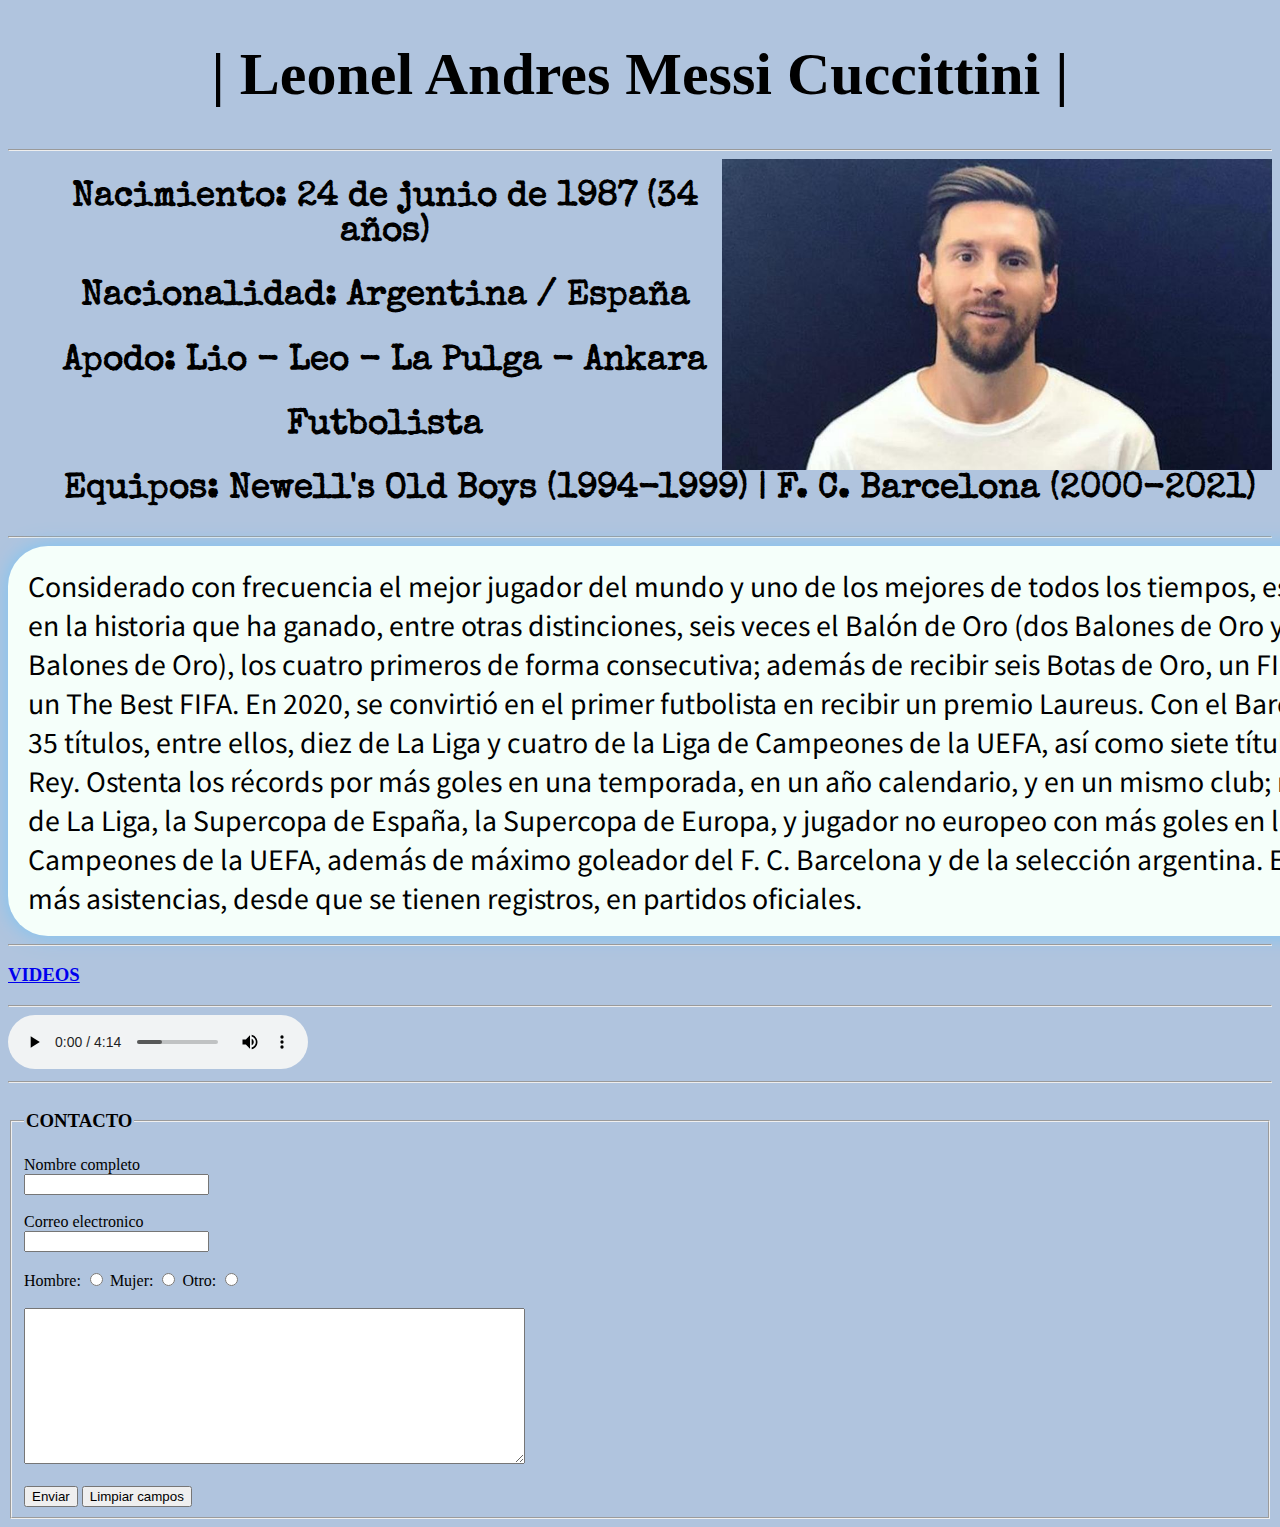
<file: unidad1/index.html>
<!DOCTYPE html>
<html lang="es">
  <head>
    <meta charset="UTF-8" />
    <meta http-equiv="X-UA-Compatible" content="IE=edge" />
    <meta name="viewport" content="width=device-width, initial-scale=1.0" />
    <link rel="stylesheet" href="css/styles.css" />
    <link rel="preconnect" href="https://fonts.googleapis.com" />
    <link rel="preconnect" href="https://fonts.gstatic.com" crossorigin />
    <link
      href="https://fonts.googleapis.com/css2?family=Noto+Sans+JP:wght@700&family=Permanent+Marker&family=Special+Elite&display=swap"
      rel="stylesheet"
    />
    <title>Curriculum Vitae</title>
  </head>

  <body>
    <header><h1>| Leonel Andres Messi Cuccittini |</h1></header>
    <hr />
    <nav><img class="foto" src="imagen/messi.jpg" alt="imagen messi" /></nav>
    <ul>
      <h2>Nacimiento: 24 de junio de 1987 (34 años)</h2>
      <h2>Nacionalidad: Argentina / España</h2>
      <h2>Apodo: Lio - Leo - La Pulga - Ankara</h2>
      <h2>Futbolista</h2>
      <h2>
        Equipos: Newell's Old Boys (1994-1999) | F. C. Barcelona (2000-2021)
      </h2>
    </ul>
    <hr />

    <p id="parrafo">
      Considerado con frecuencia el mejor jugador del mundo y uno de los mejores
      de todos los tiempos, es el único futbolista en la historia que ha ganado,
      entre otras distinciones, seis veces el Balón de Oro (dos Balones de Oro y
      cuatro FIFA Balones de Oro), los cuatro primeros de forma consecutiva;
      además de recibir seis Botas de Oro,​ un FIFA World Player,​ y un The Best
      FIFA.​ En 2020, se convirtió en el primer futbolista en recibir un premio
      Laureus.​ Con el Barcelona ha ganado 35 títulos, entre ellos, diez de La
      Liga y cuatro de la Liga de Campeones de la UEFA, así como siete títulos
      de la Copa del Rey.​ Ostenta los récords por más goles en una temporada,
      en un año calendario,​ y en un mismo club; máximo goleador de La Liga, la
      Supercopa de España, la Supercopa de Europa, y jugador no europeo con más
      goles en la Liga de Campeones de la UEFA, además de máximo goleador del F.
      C. Barcelona y de la selección argentina. Es el futbolista con más
      asistencias, desde que se tienen registros, en partidos oficiales.
    </p>
    <hr />
    <section>
      <p>
        <a href="videosMusica.html"><h3>VIDEOS</h3> </a>
      </p>
    </section>
    <hr />
    <section>
      <audio src="cancion/PortaNuncaVolvera.mp3" controls></audio>
    </section>
    <hr />
    <section>
      <form>
        <fieldset>
          <legend><h3>CONTACTO</h3></legend>
          <div>
            <label for="nombre">Nombre completo</label>
            <br />
            <input type="text" id="nombre" name="nombrecompleto" />
          </div>
          <br />
          <div>
            <label for="email">Correo electronico</label>
            <br />
            <input type="email" id="email" name="email" />
          </div>
          <br />
          <div>
            Hombre: <input type="radio" name="genero" value="Hombre" /> Mujer:
            <input type="radio" name="genero" value="Mujer" /> Otro:
            <input type="radio" name="genero" value="Otro" />
          </div>
          <br />
          <textarea name="" id="" cols="60" rows="10"></textarea>
          <br />
          <br />
          <input type="submit" value="Enviar" />
          <input type="reset" value="Limpiar campos" />
        </fieldset>
      </form>
    </section>
  </body>
</html>
</file>
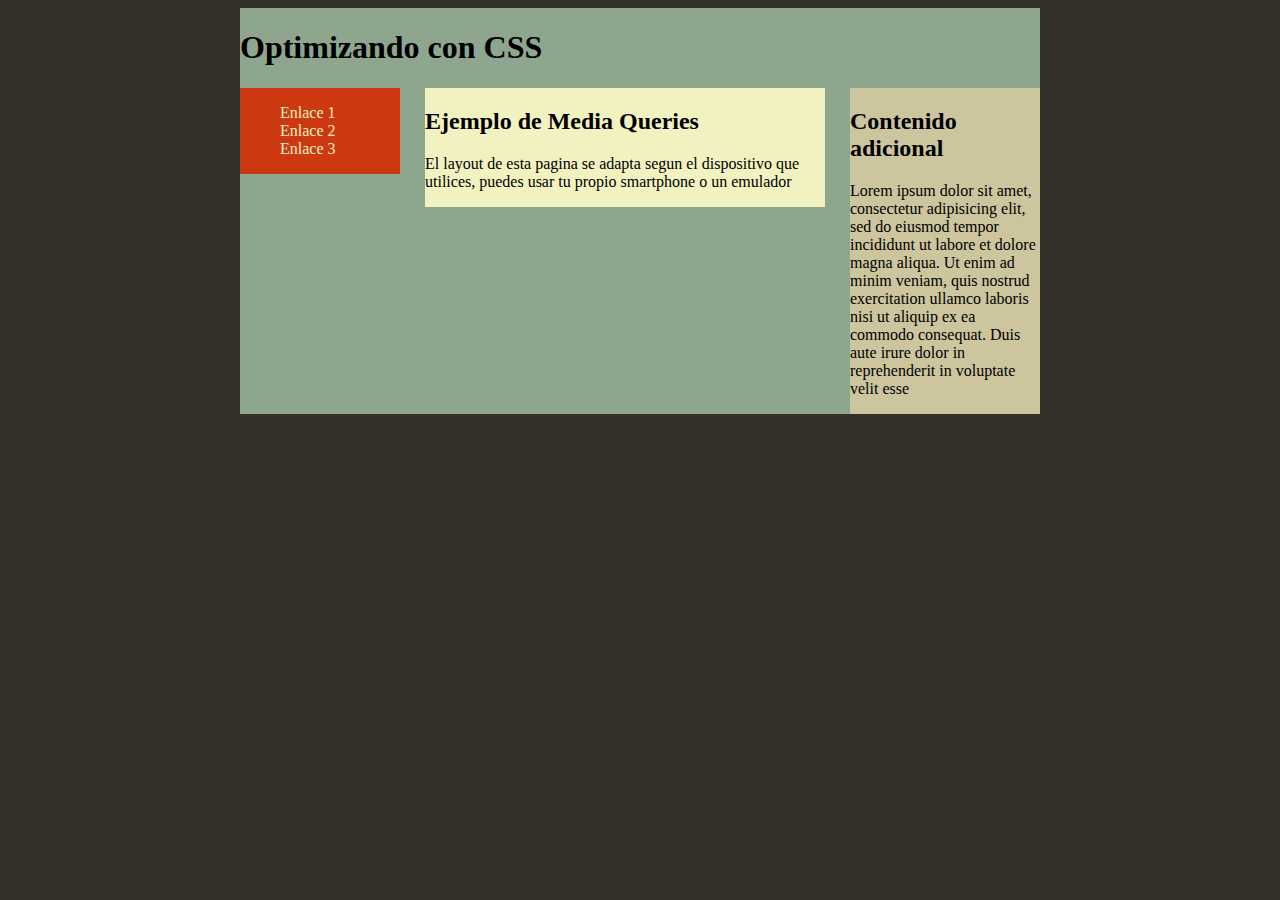
<file: unidad3/index.html>
<!DOCTYPE html>
<html lang="en">
  <head>
    <meta charset="UTF-8" />
    <meta name="viewport" content="width=device-width, initial-scale=1.0" />
    <title>Document</title>
    <link rel="stylesheet" href="base.css" />
  </head>
  <body>
    <div id="contenedor">
      <h1>Optimizando con CSS</h1>
      <nav>
        <ul>
          <li><a href="#">Enlace 1</a></li>
          <li><a href="#">Enlace 2</a></li>
          <li><a href="#">Enlace 3</a></li>
        </ul>
      </nav>
      <section>
        <h2>Ejemplo de Media Queries</h2>
        <p>
          El layout de esta pagina se adapta segun el dispositivo que utilices,
          puedes usar tu propio smartphone o un emulador
        </p>
      </section>
      <aside>
        <h2>Contenido adicional</h2>
        <p>
          Lorem ipsum dolor sit amet, consectetur adipisicing elit, sed do
          eiusmod tempor incididunt ut labore et dolore magna aliqua. Ut enim ad
          minim veniam, quis nostrud exercitation ullamco laboris nisi ut
          aliquip ex ea commodo consequat. Duis aute irure dolor in
          reprehenderit in voluptate velit esse
        </p>
      </aside>
    </div>
  </body>
</html>
</file>
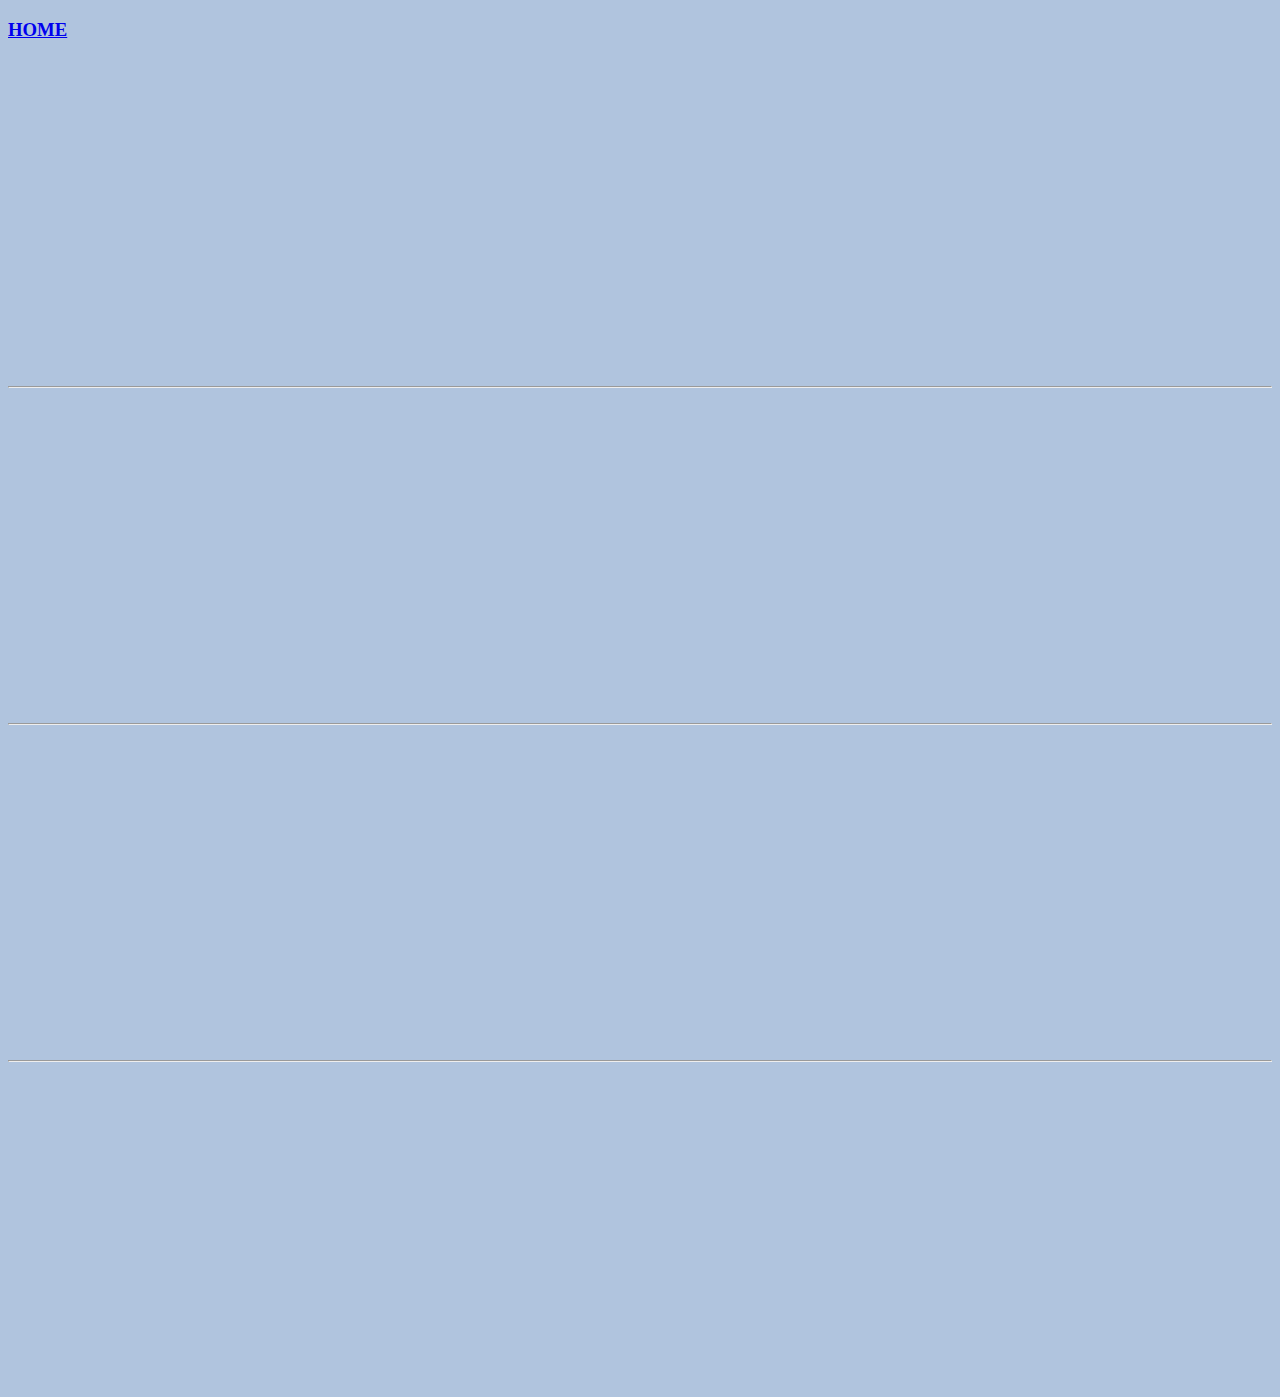
<file: unidad1/videosMusica.html>
<!DOCTYPE html>
<html lang="es">
  <head>
    <meta charset="UTF-8" />
    <meta http-equiv="X-UA-Compatible" content="IE=edge" />
    <meta name="viewport" content="width=device-width, initial-scale=1.0" />
    <link rel="stylesheet" href="/unidad1/css/styles.css" />
    <title>VIDEOS</title>
  </head>

  <body>
    <h3>
      <a href="/unidad1/index.html">HOME</a>
    </h3>
    <iframe
      width="560"
      height="315"
      src="https://www.youtube.com/embed/PSanJ5swYBM"
      title="YouTube video player"
      frameborder="0"
      allow="accelerometer; autoplay; clipboard-write; encrypted-media; gyroscope; picture-in-picture"
      allowfullscreen
    ></iframe>
    <hr />
    <iframe
      width="560"
      height="315"
      src="https://www.youtube.com/embed/7su4WU6UPu8"
      title="YouTube video player"
      frameborder="0"
      allow="accelerometer; autoplay; clipboard-write; encrypted-media; gyroscope; picture-in-picture"
      allowfullscreen
    ></iframe>
    <hr />
    <iframe
      width="560"
      height="315"
      src="https://www.youtube.com/embed/lf4jo4BRO3U"
      title="YouTube video player"
      frameborder="0"
      allow="accelerometer; autoplay; clipboard-write; encrypted-media; gyroscope; picture-in-picture"
      allowfullscreen
    ></iframe>
    <hr />
    <iframe
      width="560"
      height="315"
      src="https://www.youtube.com/embed/b9S2up2YGc4"
      title="YouTube video player"
      frameborder="0"
      allow="accelerometer; autoplay; clipboard-write; encrypted-media; gyroscope; picture-in-picture"
      allowfullscreen
    ></iframe>
  </body>
</html>
</file>
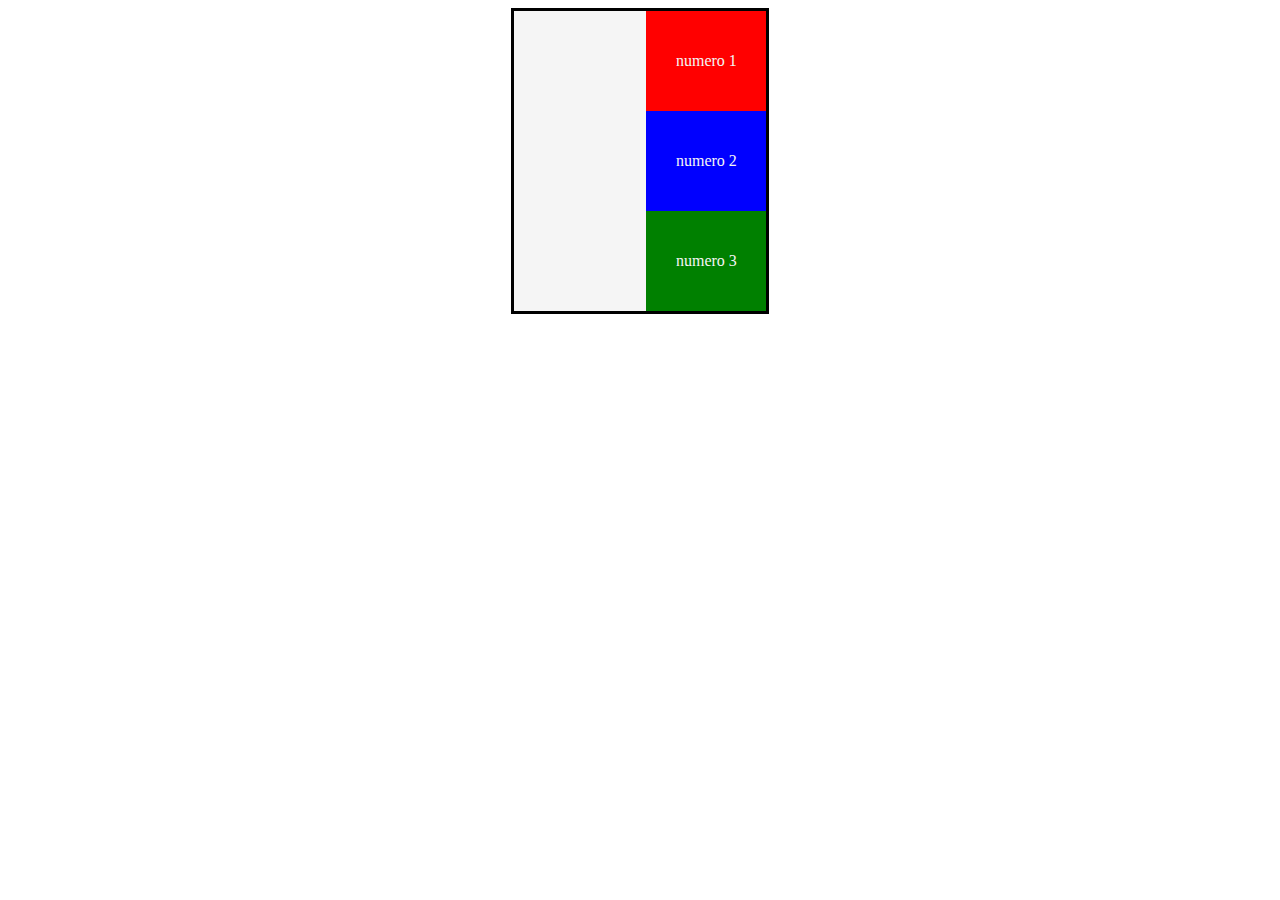
<file: unidad2/ejercicio1.html>
<!DOCTYPE html>
<html lang="es">
  <head>
    <meta charset="UTF-8" />
    <meta http-equiv="X-UA-Compatible" content="IE=edge" />
    <meta name="viewport" content="width=device-width, initial-scale=1.0" />
    <title>Ejercicio1</title>
    <link rel="stylesheet" href="ejercicio1.css" />
  </head>

  <body>
    <div id="contenedor">
      <div id="rojo">numero 1</div>
      <div id="azul">numero 2</div>
      <div id="verde">numero 3</div>
    </div>
  </body>
</html>
</file>
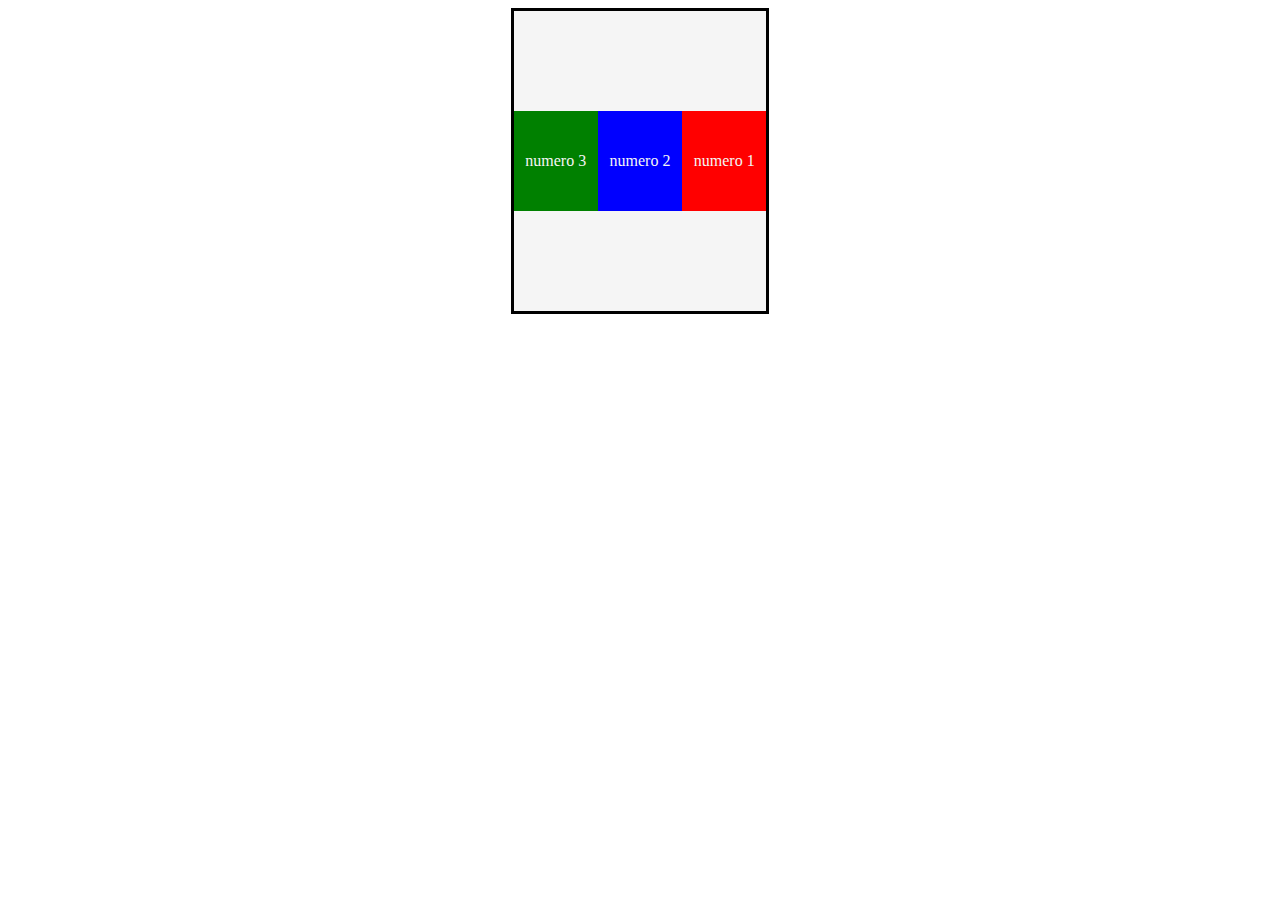
<file: unidad2/ejercicio2.html>
<!DOCTYPE html>
<html lang="es">
  <head>
    <meta charset="UTF-8" />
    <meta http-equiv="X-UA-Compatible" content="IE=edge" />
    <meta name="viewport" content="width=device-width, initial-scale=1.0" />
    <title>Ejercicio1</title>
    <link rel="stylesheet" href="ejercicio2.css" />
  </head>

  <body>
    <div id="contenedor">
      <div id="rojo">numero 1</div>
      <div id="azul">numero 2</div>
      <div id="verde">numero 3</div>
    </div>
  </body>
</html>
</file>
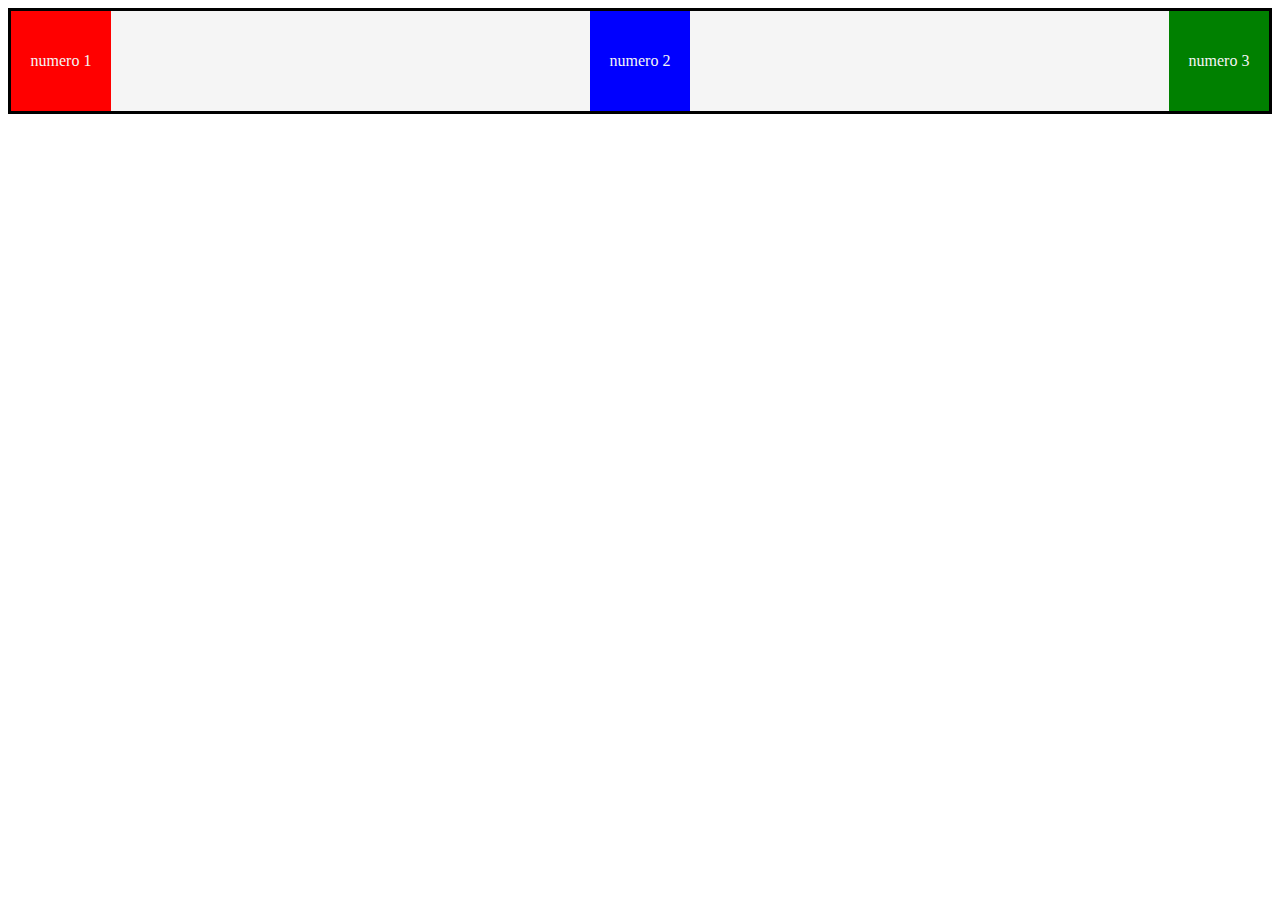
<file: unidad2/ejercicio3.html>
<!DOCTYPE html>
<html lang="es">
  <head>
    <meta charset="UTF-8" />
    <meta http-equiv="X-UA-Compatible" content="IE=edge" />
    <meta name="viewport" content="width=device-width, initial-scale=1.0" />
    <title>Ejercicio1</title>
    <link rel="stylesheet" href="ejercicio3.css" />
  </head>

  <body>
    <div id="contenedor">
      <div id="rojo">numero 1</div>
      <div id="azul">numero 2</div>
      <div id="verde">numero 3</div>
    </div>
  </body>
</html>
</file>
<file: unidad1/css/styles.css>
body {
  background-color: lightsteelblue;
}

a:visited {
  color: black;
}

#parrafo {
  font-family: "Noto Sans JP", sans-serif;
  font-size: 20pt;
  width: 1500px;
  height: 350px;
  border-radius: 40px;
  background-color: mintcream;
  padding: 20px;
  box-shadow: 0 0 20px rgb(121, 197, 245);
  margin: 0 auto;
}

h1 {
  font-family: "Permanent Marker", cursive;
  text-align: center;
  font-size: 45pt;
}

h2 {
  font-family: "Special Elite", cursive;
  font-size: 35px;
  text-align: center;
}

.foto {
  float: right;
  width: 550px;
}
</file>
<file: unidad3/base.css>
@charset "utf-8";
/* CSS Document */

body {
  color: #000;
  background: #332f29;
  font-size: 100%;
}
#contenedor {
  width: 800px;
  background: #8fa68e;
  margin-right: auto;
  margin-left: auto;
  overflow: hidden;
}
nav {
  background: #cc3910;
  float: left;
  width: 160px;
}
ul {
  list-style-type: none;
}
a {
  color: #f1f2c0;
  text-decoration: none;
}
section {
  background: #f1f2c0;
  float: left;
  margin: 0 0 0 25px;
  width: 400px;
}
aside {
  background: #ccc59e;
  float: right;
  width: 190px;
}
@media only screen and (max-width: 800px) {
  #contenedor {
    display: flex;
    flex-direction: column;
  }
  nav {
    background: rgb(240, 193, 106);
    width: auto;
  }
  a {
    color: black;
    text-decoration: none;
    height: 100px;
  }
  section {
    background: #f1f2c0;
    width: auto;
    margin: 0px;
    border: 1px solid;
  }
  aside {
    background: #ccc59e;
    width: auto;
    margin: 0px;
  }
}
</file>
<file: unidad2/ejercicio1.css>
#contenedor {
  margin: auto;
  width: 20%;
  height: 300px;
  border: 3px solid black;
  background-color: whitesmoke;
  display: flex;
  flex-direction: column;
  align-items: flex-end;
}

#rojo {
  width: 120px;
  height: 100px;
  align-items: center;
  display: flex;
  justify-content: center;
  background-color: red;
  color: whitesmoke;
}

#azul {
  width: 120px;
  height: 100px;
  align-items: center;
  display: flex;
  justify-content: center;
  background-color: blue;
  color: whitesmoke;
}

#verde {
  width: 120px;
  height: 100px;
  align-items: center;
  display: flex;
  justify-content: center;
  background-color: green;
  color: whitesmoke;
}
</file>
<file: unidad2/ejercicio2.css>
#contenedor {
  margin: auto;
  display: flex;
  width: 20%;
  height: 300px;
  border: 3px solid black;
  background-color: whitesmoke;
  flex-direction: row-reverse;
}

#rojo {
  width: 130px;
  height: 100px;
  align-items: center;
  display: inline-flex;
  justify-content: center;
  background-color: red;
  color: whitesmoke;
  margin-top: 100px;
}

#azul {
  width: 130px;
  height: 100px;
  align-items: center;
  display: inline-flex;
  justify-content: center;
  background-color: blue;
  color: whitesmoke;
  margin-top: 100px;
}

#verde {
  width: 130px;
  height: 100px;
  align-items: center;
  display: inline-flex;
  justify-content: center;
  background-color: green;
  color: whitesmoke;
  margin-top: 100px;
}
</file>
<file: unidad2/ejercicio3.css>
#contenedor {
  display: flex;
  width: auto;
  height: 100px;
  border: 3px solid black;
  background-color: whitesmoke;
  justify-content: space-around;
}

#rojo {
  width: 100px;
  height: 100px;
  align-items: center;
  justify-content: center;
  display: inline-flex;
  background-color: red;
  color: whitesmoke;
}

#azul {
  width: 100px;
  height: 100px;
  align-items: center;
  justify-content: center;
  display: inline-flex;
  background-color: blue;
  color: whitesmoke;
  margin: auto;
}

#verde {
  width: 100px;
  height: 100px;
  align-items: center;
  justify-content: center;
  display: inline-flex;
  background-color: green;
  color: whitesmoke;
}
</file>
